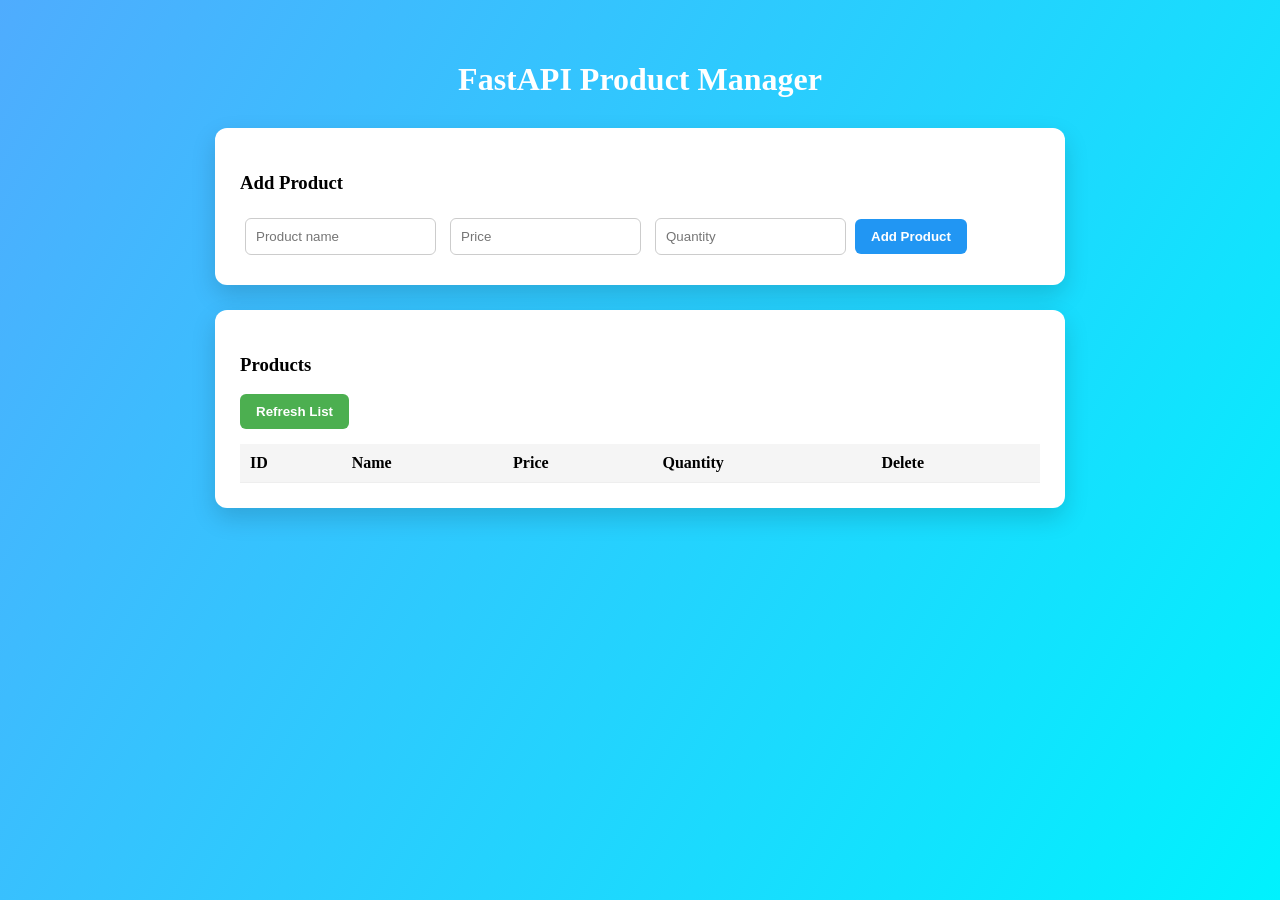
<file: Day30/index.html>
<!-- <!DOCTYPE html>
<html>
<head>
  <title>Product Manager (FastAPI UI)</title>
  <style>
    body{font-family:Arial;margin:40px;background:#f4f6f8}
    h1{margin-bottom:20px}
    .card{background:white;padding:20px;border-radius:10px;box-shadow:0 2px 6px rgba(0,0,0,0.1);margin-bottom:20px}
    input{margin:5px;padding:8px}
    button{padding:8px 12px;margin:5px;cursor:pointer}
    table{border-collapse:collapse;width:100%;margin-top:10px}
    th,td{border:1px solid #ddd;padding:8px;text-align:left}
    th{background:#eee}
  </style>
</head>
<body>

<h1>FastAPI Product Manager</h1>

<div class="card">
  <h3>Add Product</h3>
  <input id="name" placeholder="Product name">
  <input id="price" type="number" placeholder="Price">
  <input id="quantity" type="number" placeholder="Quantity">
  <button onclick="addProduct()">Add Product</button>
</div>

<div class="card">
  <h3>Products</h3>
  <button onclick="loadProducts()">Refresh List</button>
  <table>
    <thead>
      <tr>
        <th>ID</th>
        <th>Name</th>
        <th>Price</th>
        <th>Quantity</th>
        <th>Delete</th>
      </tr>
    </thead>
    <tbody id="productTable"></tbody>
  </table>
</div>

<script>
const API = "http://127.0.0.1:8000";

async function loadProducts(){
  const res = await fetch(`${API}/products`);
  const data = await res.json();

  const table = document.getElementById("productTable");
  table.innerHTML = "";

  data.forEach(p => {
    const row = `
      <tr>
        <td>${p.id}</td>
        <td>${p.name}</td>
        <td>${p.price}</td>
        <td>${p.quantity}</td>
        <td><button onclick="deleteProduct(${p.id})">Delete</button></td>
      </tr>
    `;

    table.innerHTML += row;
  });
}

async function addProduct(){
  const nameInput = document.getElementById("name");
  const priceInput = document.getElementById("price");
  const quantityInput = document.getElementById("quantity");

  const name = nameInput.value;
  const price = priceInput.value;
  const quantity = quantityInput.value;

  await fetch(`${API}/products`,{
    method:"POST",
    headers:{"Content-Type":"application/json"},
    body:JSON.stringify({
      name,
      price:Number(price),
      quantity:Number(quantity)
    })
  });

  // reload product list
  loadProducts();

  // clear inputs
  nameInput.value = "";
  priceInput.value = "";
  quantityInput.value = "";
}

async function deleteProduct(id){
  await fetch(`${API}/products/${id}`,{method:"DELETE"});
  loadProducts();
}

loadProducts();
</script>

</body>
</html> -->


<!DOCTYPE html>
<html>
<head>
<title>FastAPI Product Manager</title>

<style>

*{
box-sizing:border-box;
}

body{
font-family:Segoe UI;
margin:0;
padding:40px;
background:linear-gradient(120deg,#4facfe,#00f2fe);
min-height:100vh;
}

h1{
text-align:center;
color:white;
margin-bottom:30px;
}

.container{
max-width:850px;
margin:auto;
}

.card{
background:white;
padding:25px;
border-radius:12px;
margin-bottom:25px;
box-shadow:0 10px 25px rgba(0,0,0,0.15);
transition:.3s;
}

.card:hover{
transform:translateY(-5px);
}

input{
padding:10px;
margin:5px;
border-radius:6px;
border:1px solid #ccc;
outline:none;
transition:.2s;
}

input:focus{
border-color:#4facfe;
box-shadow:0 0 6px rgba(79,172,254,0.4);
}

button{
padding:10px 16px;
border:none;
border-radius:6px;
cursor:pointer;
font-weight:bold;
transition:.2s;
}

button:hover{
transform:scale(1.05);
}

.addBtn{
background:#2196f3;
color:white;
}

@keyframes slideIn{
from{
transform:translateX(200px);
opacity:0;
}
to{
transform:translateX(0);
opacity:1;
}
}

@keyframes shake{
0%{transform:translateX(0)}
25%{transform:translateX(-5px)}
50%{transform:translateX(5px)}
75%{transform:translateX(-5px)}
100%{transform:translateX(0)}
}

@keyframes slideIn{
from{
transform:translateX(200px);
opacity:0;
}
to{
transform:translateX(0);
opacity:1;
}
}

@keyframes shake{
0%{transform:translateX(0)}
25%{transform:translateX(-5px)}
50%{transform:translateX(5px)}
75%{transform:translateX(-5px)}
100%{transform:translateX(0)}
}

.refreshBtn{
background:#4caf50;
color:white;
}

.deleteBtn{
background:#ff5252;
color:white;
}

table{
width:100%;
border-collapse:collapse;
margin-top:15px;
}

th,td{
padding:10px;
border-bottom:1px solid #eee;
text-align:left;
}

th{
background:#f5f5f5;
}

tbody tr{
animation:fadeIn .4s ease;
}

tbody tr:hover{
background:#f9f9f9;
}

@keyframes fadeIn{
from{
opacity:0;
transform:translateY(10px);
}
to{
opacity:1;
transform:translateY(0);
}
}

#popup{
position:fixed;
top:20px;
right:20px;
background:#4caf50;
color:white;
padding:14px 20px;
border-radius:6px;
display:none;
box-shadow:0 5px 15px rgba(0,0,0,0.2);
}

</style>
</head>

<body>

<h1>FastAPI Product Manager</h1>

<div class="container">

<div class="card">

<h3>Add Product</h3>

<input id="name" placeholder="Product name">
<input id="price" type="number" placeholder="Price">
<input id="quantity" type="number" placeholder="Quantity">

<button class="addBtn" onclick="addProduct()">Add Product</button>

</div>

<div class="card">

<h3>Products</h3>

<button class="refreshBtn" onclick="loadProducts()">Refresh List</button>

<table>

<thead>
<tr>
<th>ID</th>
<th>Name</th>
<th>Price</th>
<th>Quantity</th>
<th>Delete</th>
</tr>
</thead>

<tbody id="productTable"></tbody>

</table>

</div>

</div>

<div id="popup">Product Added</div>

<script>

const API="http://127.0.0.1:8000";

function showPopup(message,color="green"){

const popup=document.getElementById("popup");

popup.innerText=message;
popup.style.background=color;

popup.style.display="block";
popup.style.animation="slideIn 0.4s ease";

setTimeout(()=>{
popup.style.display="none";
},2500);

}

async function loadProducts(){

const res=await fetch(`${API}/products`);
const data=await res.json();

const table=document.getElementById("productTable");

table.innerHTML="";

data.forEach(p=>{

const row=`
<tr>
<td>${p.id}</td>
<td>${p.name}</td>
<td>${p.price}</td>
<td>${p.quantity}</td>
<td><button class="deleteBtn" onclick="deleteProduct(${p.id})">Delete</button></td>
</tr>
`;

table.innerHTML+=row;

});

}

async function addProduct(){

const nameInput=document.getElementById("name");
const priceInput=document.getElementById("price");
const quantityInput=document.getElementById("quantity");

const name=nameInput.value.trim();
const price=priceInput.value;
const quantity=quantityInput.value;

/* VALIDATION */

if(name=="" || price=="" || quantity==""){

showPopup("Please fill all fields!","red");

/* shake inputs */
nameInput.style.animation="shake .3s";
priceInput.style.animation="shake .3s";
quantityInput.style.animation="shake .3s";

setTimeout(()=>{
nameInput.style.animation="";
priceInput.style.animation="";
quantityInput.style.animation="";
},300);

return;
}

await fetch(`${API}/products`,{

method:"POST",
headers:{"Content-Type":"application/json"},
body:JSON.stringify({
name:name,
price:Number(price),
quantity:Number(quantity)
})

});

nameInput.value="";
priceInput.value="";
quantityInput.value="";

showPopup("Product Added Successfully","green");

loadProducts();

}

async function deleteProduct(id){

await fetch(`${API}/products/${id}`,{method:"DELETE"});

showPopup("Product Deleted","orange");

loadProducts();

}

loadProducts();

</script>

</body>
</html>
</file>
